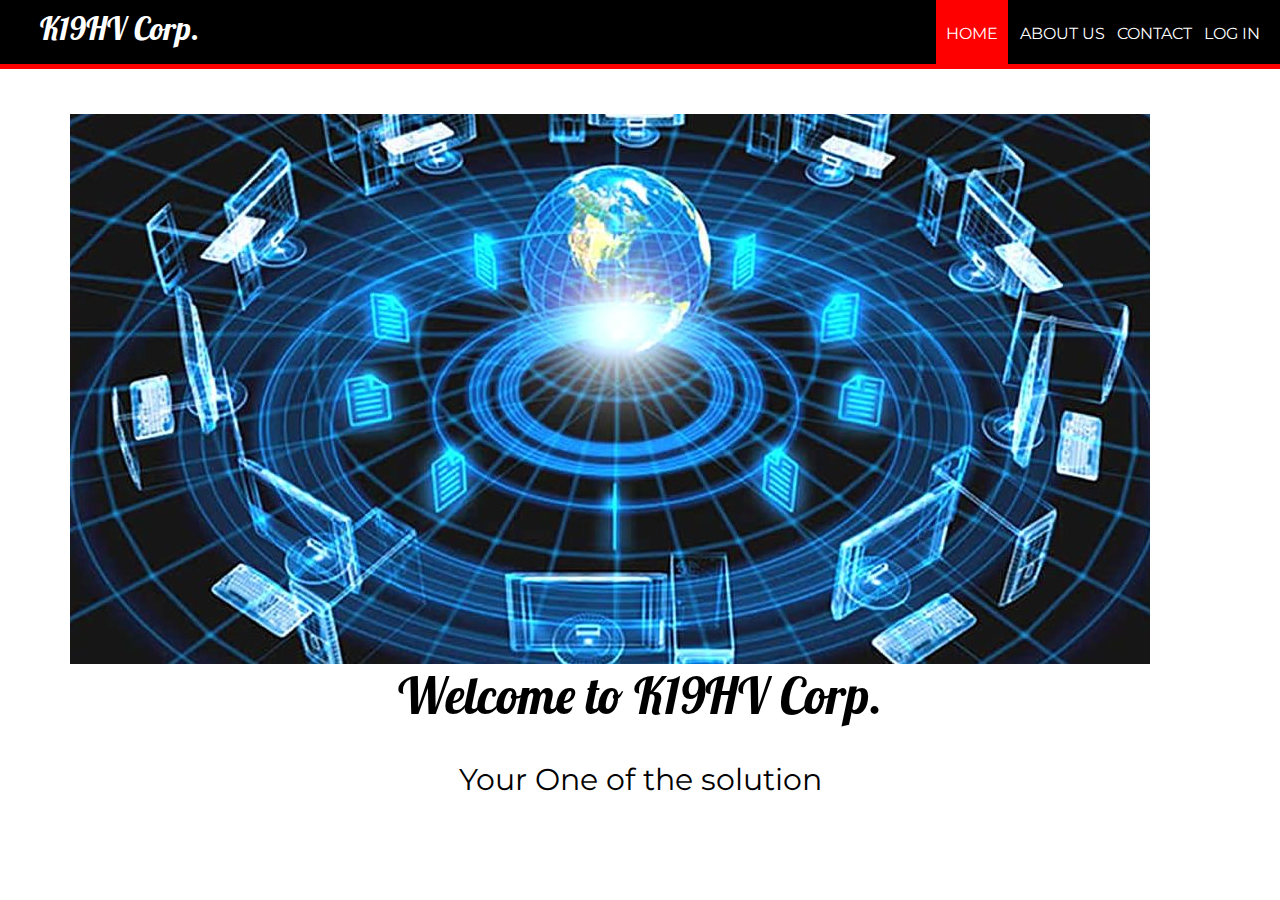
<file: index.html>
<!DOCTYPE html>
<html>
<head>
<title>K19HV Corporation</title>
<link href="https://fonts.googleapis.com/css?family=Lobster|Montserrat" rel="stylesheet">
<link rel="stylesheet" type="text/css" href="styleindex.css">
</head>
<body>
<header>
<nav>
<h1>K19HV Corp.</h1>
<ul id="navli">
<li><a class="homered" href="index.html">HOME</a></li>
<li><a class="homeblack" href="aboutus.html">ABOUT US</a></li>
<li><a class="homeblack" href="contact.html">CONTACT</a></li>
<li><a class="homeblack" href="elogin.html">LOG IN</a></li>
</ul>
</nav>
</header>
<div class="divider"></div>
<div id="divimg">
</div>
<img src="computer-network-1080x550.jpg" style="float: left; margin-right: 100px; margin-top: 35px; margin-left: 70px">
<div style="margin-top: 175px">
<h1 style="font-family: 'Lobster', cursive; font-weight: 200; font-size: 50px; margin-top: 100px; text-align: center;">Welcome to K19HV Corp.</h1>
<p style="font-family: 'Montserrat', sans-serif; font-size: 30px ; text-align: center;">Your One of the solution</p>
</div>
</body>
</html>
</file>
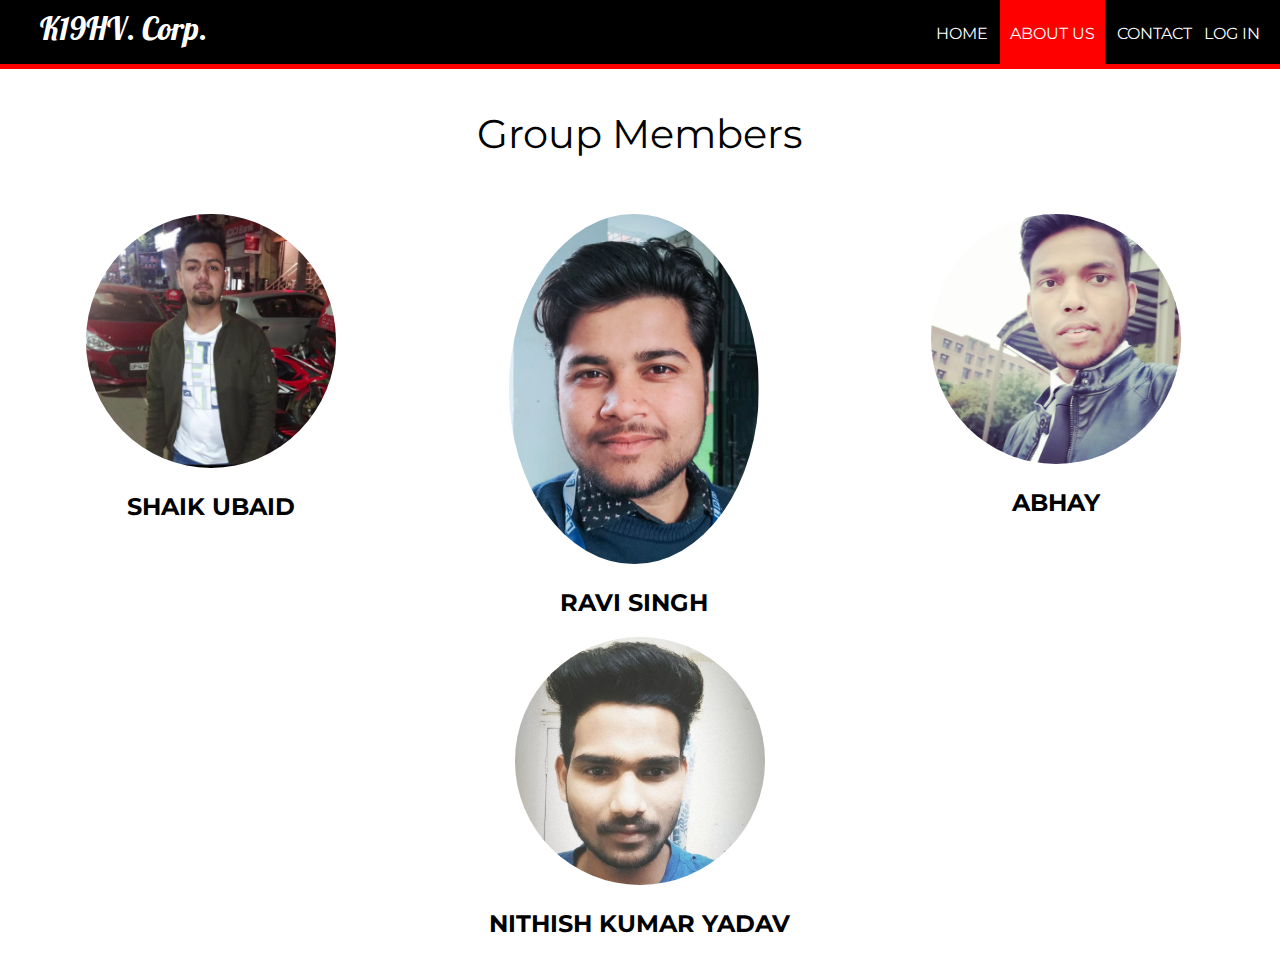
<file: aboutus.html>
<!DOCTYPE html>
<html>
<head>
<title>About Us | K19HV Corporation</title>
<link rel="stylesheet" type="text/css" href="style.css">
<link href="https://fonts.googleapis.com/css?family=Lobster|Montserrat" rel="stylesheet">
</head>
<body>
<header>
<nav>
<h1>K19HV. Corp.</h1>
<ul id="navli">
<li><a class="homeblack" href="index.html">HOME</a></li>
<li><a class="homered" href="aboutus.html">ABOUT US</a></li>
<li><a class="homeblack" href="contact.html">CONTACT</a></li>
<li><a class="homeblack" href="elogin.html">LOG IN</a></li>
</ul>
</nav>
</header>
<div class="divider"></div>
<p style="font-family: Montserrat ; text-align: center; font-size: 40px">Group Members</p>
<div style="float: left; width: 33%">
<p style="text-align: center;"><img src="ubaid.jpeg" alt="Avatar" style="width:250px"></p>
<h2 style="text-align: center; font-family:Montserrat ">SHAIK UBAID</h2>
</div>
<div style="float: left; width: 33%">
<p style="text-align: center;"><img src="ravi.jpeg" alt="Avatar" style="width:250px"></p>
<h2 style="text-align: center; font-family:Montserrat ">RAVI SINGH</h2>
</div>
<div style="float: left; width: 33%">
<p style="text-align: center;"><img src="abhay.jpeg" alt="Avatar" style="width:250px"></p>
<h2 style="text-align: center; font-family:Montserrat ">ABHAY</h2>
</div>
<center>
<div style="float: ; width: 33%">
<p style="text-align: center;"><img src="nithish.jpeg" alt="Avatar" style="width:250px"></p>
<h2 style="text-align: center; font-family:Montserrat ">NITHISH KUMAR YADAV</h2>
</div>
</div>
</body>
</html>
</file>
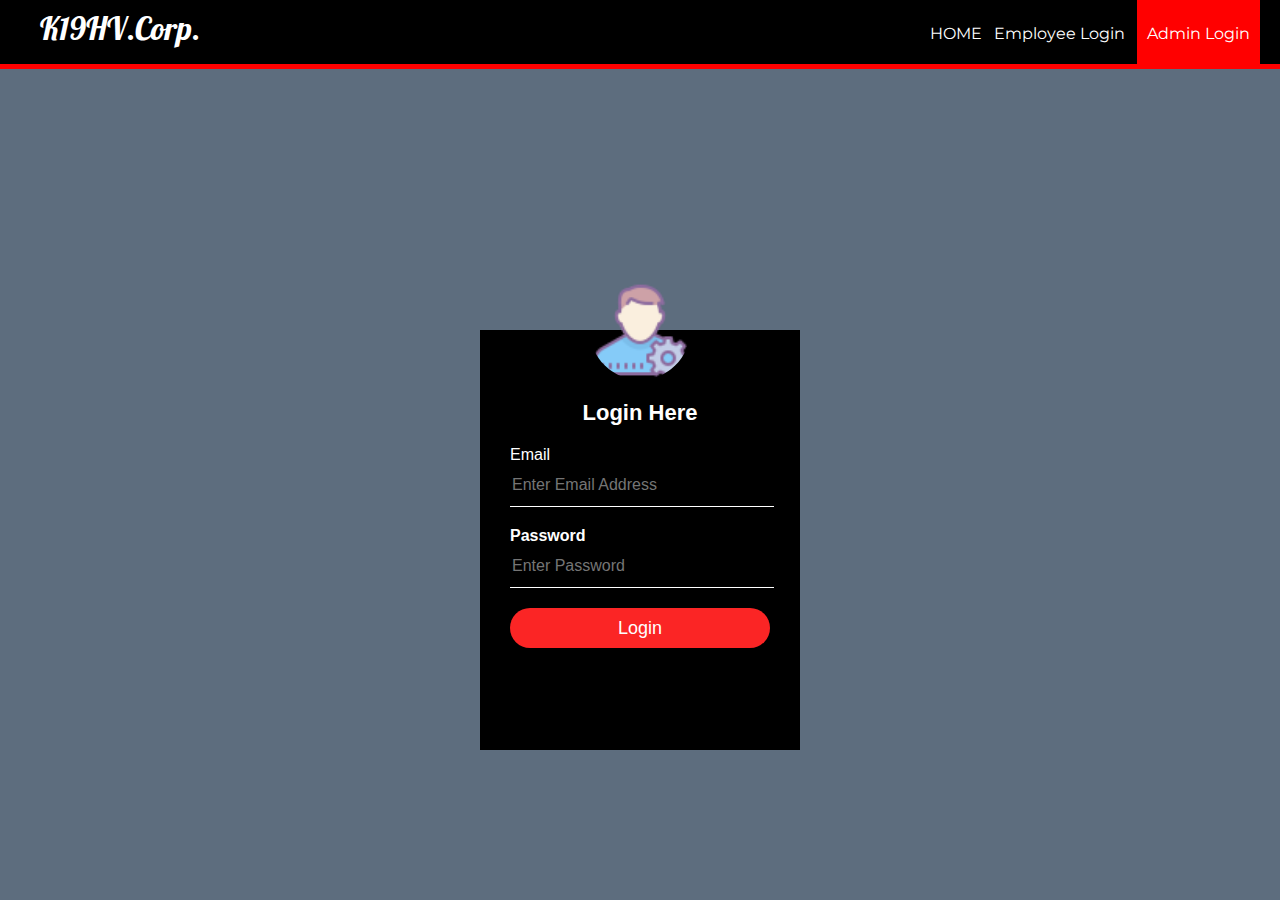
<file: alogin.html>
<!DOCTYPE html>
<html>
<head>
<title>Log In | K19HV Corporation</title>
<link rel="stylesheet" type="text/css" href="stylelogin.css">
</head>
<body>
<header>
<nav>
<h1>K19HV.Corp.</h1>
<ul id="navli">
<li><a class="homeblack" href="index.html">HOME</a></li>
<li><a class="homeblack" href="elogin.html">Employee Login</a></li>
<li><a class="homered" href="alogin.html">Admin Login</a></li>
</ul>
</nav>
</header>
<div class="divider"></div>
<div class="loginbox">
<img src="admin.png" class="avatar">
<h1>Login Here</h1>
<form action="process/aprocess.php" method="POST"
<p>Email</p>
<input type="text" name="mailuid" placeholder="Enter Email Address" required="required">
<p>Password</p>
<input type="password" name="pwd" placeholder="Enter Password" required="required">
<input type="submit" name="login-submit" value="Login">
</form>
</div>
</body>
</html>
</file>
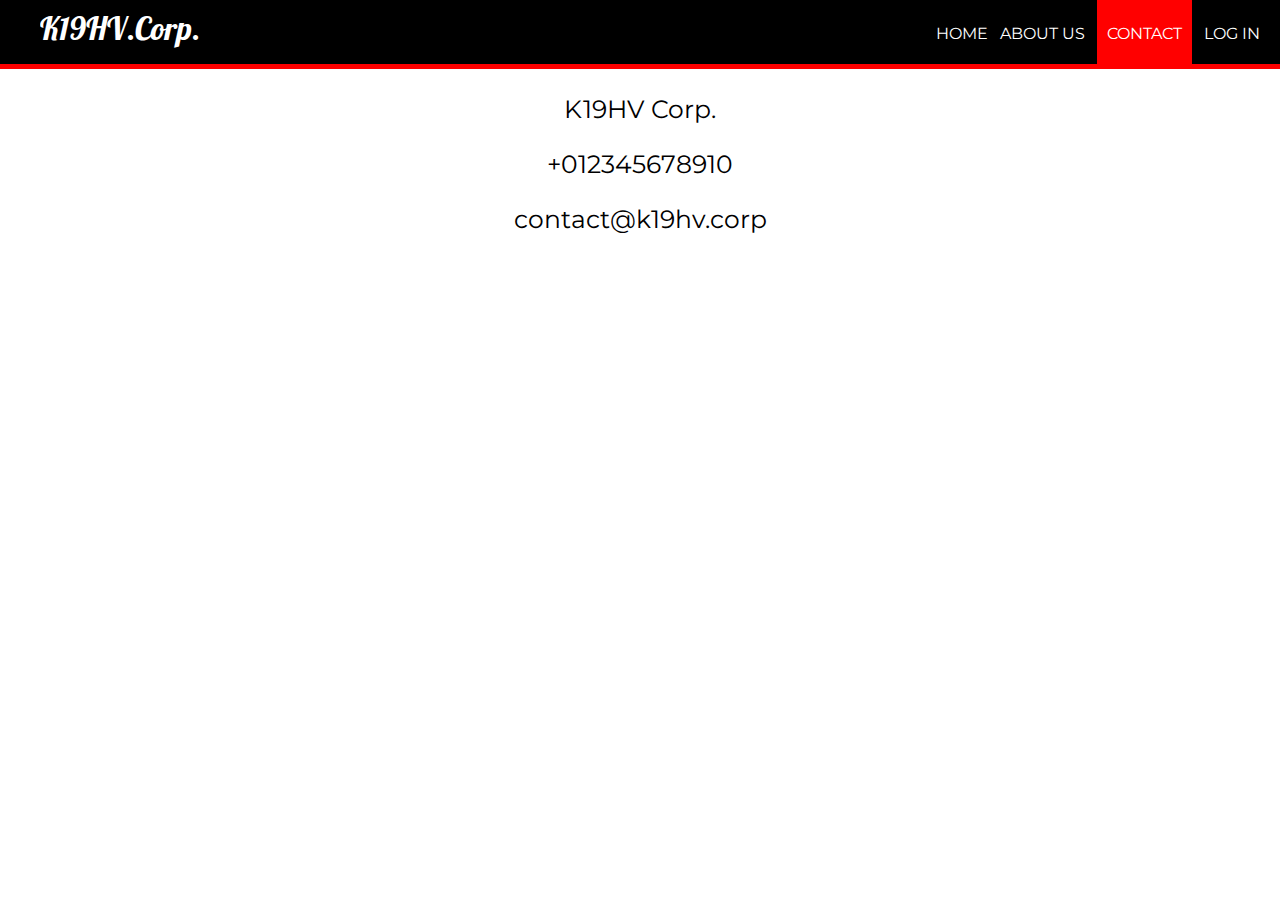
<file: contact.html>
<!DOCTYPE html>
<html>
<head>
<title>Contact | K19HV Corporation</title>
<link rel="stylesheet" type="text/css" href="style.css">
<link rel="stylesheet" href="https://use.fontawesome.com/releases/v5.8.1/css/all.css" integrity="sha384-50oBUHEmvpQ+1lW4y57PTFmhCaXp0ML5d60M1M7uH2+nqUivzIebhndOJK28anvf" crossorigin="anonymous">
<link href="https://fonts.googleapis.com/css?family=Lobster|Montserrat" rel="stylesheet"
</head>
<body>
<header>
<nav>
<h1>K19HV.Corp.</h1>
<ul id="navli">
<li><a class="homeblack" href="index.html">HOME</a></li>
<li><a class="homeblack" href="#">ABOUT US</a></li>
<li><a class="homered" href="contact.html">CONTACT</a></li>
<li><a class="homeblack" href="elogin.html">LOG IN</a></li>
</ul>
</nav>
</header>
<div class="divider"></div>
</style></div>
<p style="font-family: Montserrat; text-align: center; font-size: 25px"><i class="fas fa-map-marked"></i> K19HV Corp.</p>
<p style="font-family: Montserrat; text-align: center; font-size: 25px"><i class="fas fa-address-book"></i> +012345678910</p>
<p style="font-family: Montserrat; text-align: center; font-size: 25px"><i class="fas fa-envelope"></i> contact@k19hv.corp</p>
 </body>
</html>
</file>
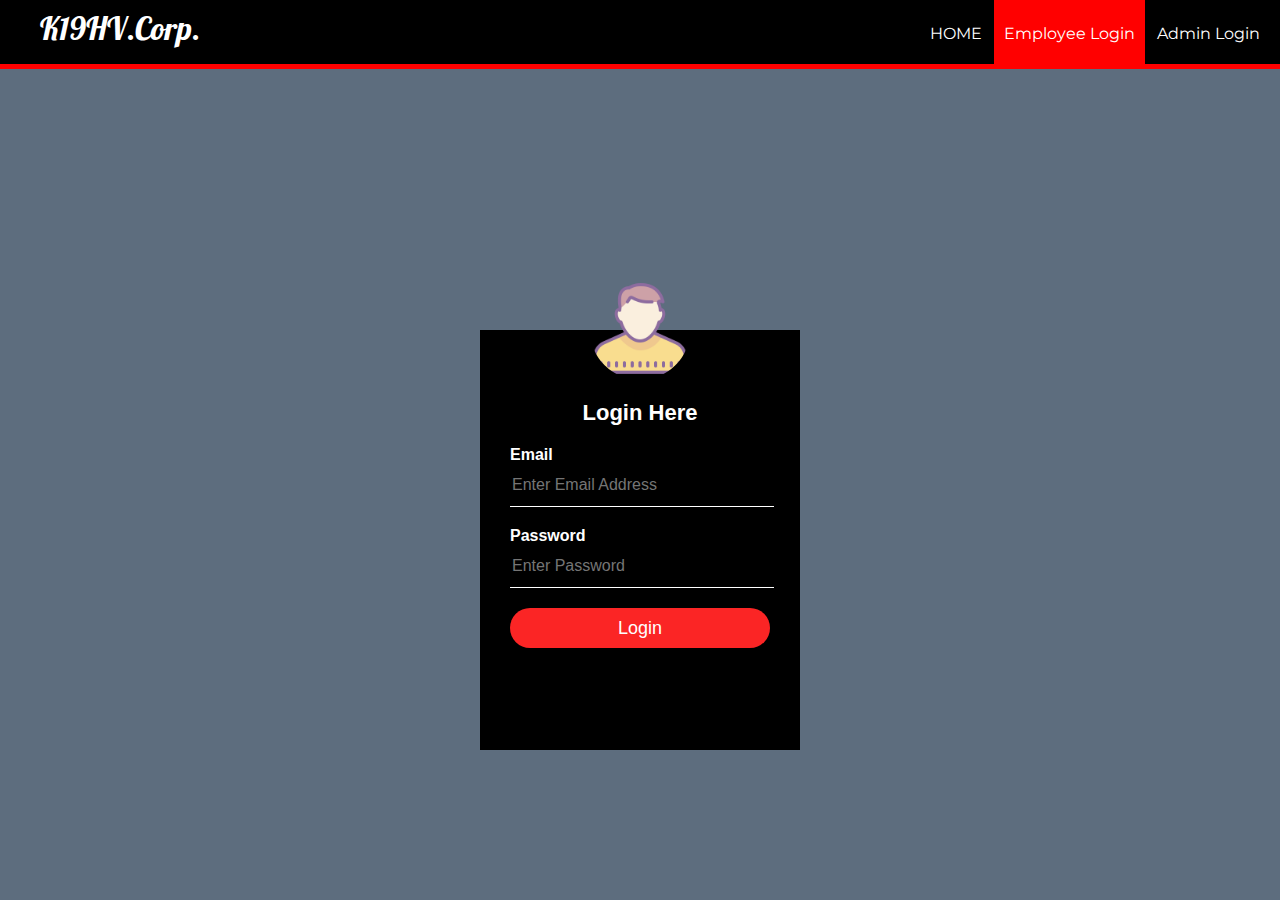
<file: elogin.html>
<!DOCTYPE html>
<html>
<head>
<title>Log In | K19HV Corporation</title>
<link rel="stylesheet" type="text/css" href="stylelogin.css">
</head>
<body>
<header>
<nav>
<h1>K19HV.Corp.</h1>
<ul id="navli">
<li><a class="homeblack" href="index.html">HOME</a></li>
<li><a class="homered" href="elogin.html">Employee Login</a></li>
<li><a class="homeblack" href="alogin.html">Admin Login</a></li>
</ul>
</nav>
</header>
<div class="divider"></div>
<div class="loginbox">
<img src="avatar.png" class="avatar">
<h1>Login Here</h1>
<form action="process/eprocess.php" method="POST">
<p>Email</p>
<input type="text" name="mailuid" placeholder="Enter Email Address" required="required">
<p>Password</p>
<input type="password" name="pwd" placeholder="Enter Password" required="required">
<input type="submit" name="login-submit" value="Login">   
</form>
</div>
</body>
</html>
</file>
<file: styleindex.css>
@import url('https://fonts.googleapis.com/css?family=Lobster');
@import url('https://fonts.googleapis.com/css?family=Montserrat:400,700');

body{
	margin: 0px;
}

header{
	background: black;
	color: white;
	padding: 8px 20px 6px 40px;
	height: 50px;
}

header h1{
	display: inline;
	font-family: 'Lobster', cursive;
	font-weight: 400;
	font-size: 32px;
	float: left;
	margin-top: 0px;
	margin-right: 10px;
}

nav ul {
	display: inline;
	padding: 0px;
	float: right;
}

nav ul li{
	display: inline-block;
	list-style-type: none;
	color: white;
	float: left;
	margin-left: 12px;
	

}

nav ul li a{
	color: white;
	text-decoration: none;	
}


nav ul ul{
	display: none;
	position: absolute;
}

#navli ul li ul:hovar{
	visibility: visible;
	display: block;
}





#navli{
	font-family: 'Montserrat', sans-serif;
}

.homered{
	background-color: red;
	padding: 30px 10px 22px 10px;
}

.divider{
	background-color: red;
	height: 5px;
}

.homeblack:hover{
	background-color: blue;
	padding: 30px 10px 21px 10px;

}

#divimg{
	
	background-repeat: no-repeat;
	background-size: cover;
	background-image: : url('../images/back.jpg');
	padding: 0px;
	margin: 10px;
	height: 100%;
	width: 100%;
}


#registration{
	padding: 2px 2px 2px 2px;
	text-align: center;
	background-color: #F0FFFF;
	height: 100%;
	width: auto;
	background-position: center;
}

#textField{
	width: 350px;
	height: 50px;
	padding: 5px;
	border-radius: 5px;
	font-family: 'Montserrat', sans-serif;
}


#gender{
	font-family: 'Montserrat', sans-serif;
}

#sub{
	width: 350px;
	height: 50px;
	padding: 5px;
	border-radius: 5px;
	outline: 0px;
	background-color: #0c6996;
}

.table-emp{
	padding: 5px;
	height: auto;
	width: 100%;
	font-family: 'Montserrat', sans-serif;
	text-align: center;
	background-color: #4CAF50;
}

.table-emp tr th {
  background-color: #4CAF50;
  color: white;
}



.simple-form1{
	margin-left: 10px; 
	padding: 2px 2px 2px 2px;
	text-align: center;
	background-color: #F0FFFF;
	height: auto;
	width: auto;
	background-position: center;
	
}



.leavetable{
	width: 100%;
	height: auto;
}

#textField{
	width: 350px;
	height: 50px;
	padding: 5px;
	border-radius: 5px;
	font-family: 'Montserrat', sans-serif;
}



.info{
	margin-left: 10px;
	padding: 100px;
}



.h2{
	font-family: 'Montserrat', sans-serif;
}
</file>
<file: style.css>
@import url('https://fonts.googleapis.com/css?family=Lobster');
@import url('https://fonts.googleapis.com/css?family=Montserrat:400,700');

body
{
margin: 0px;
}
header
{
background: black;
color: white;
padding: 8px 20px 6px 40px;
height: 50px;
}
header h1
{
display: inline;
font-family: 'Lobster', cursive;
font-weight: 400;
font-size: 32px;
float: left;
margin-top: 0px;
margin-right: 10px;
}
nav ul 
{
display: inline;
padding: 0px;
float: right;
}
nav ul li
{
display: inline-block;
list-style-type: none;
color: white;
float: left;
margin-left: 12px;
}
nav ul li a
{
color: white;
text-decoration: none;	
}
nav ul ul
{
display: none;
position: absolute;
}
#navli ul li ul:hovar{
visibility: visible;
display: block;
}
#navli
{
font-family: 'Montserrat', sans-serif;
}
.homered
{
background-color: red;
padding: 30px 10px 22px 10px;
}
.divider
{
background-color: red;
height: 5px;
}
.homeblack:hover
{
background-color: blue;
padding: 30px 10px 21px 10px;
}
#divimg
{
background-repeat: no-repeat;
background-size: cover;
background-image: : url('../images/back.jpg');
padding: 0px;
margin: 10px;
height: 100%;
width: 100%;
}
#registration
{
padding: 2px 2px 2px 2px;
text-align: center;
height: 100%;
width: auto;
background-position: center;
}
#textField
{
width: 350px;
height: 50px;
padding: 5px;
border-radius: 5px;
font-family: 'Montserrat', sans-serif;
}
#gender
{
font-family: 'Montserrat', sans-serif;
}
#sub
{
width: 350px;
height: 50px;
padding: 5px;
border-radius: 5px;
outline: 0px;
}
.table-emp
{
padding: 5px;
height: auto;
width: 100%;
font-family: 'Montserrat', sans-serif;
text-align: center;
}
.table-emp tr th
{
 color: white;
}
.simple-form1
{
margin-left: 10px; 
padding: 2px 2px 2px 2px;
text-align: center;
height: auto;
width: auto;
background-position: center;
}
.leavetable
{
width: 100%;
height: auto;
}
#textField
{
width: 350px;
height: 50px;
padding: 5px;
border-radius: 5px;
font-family: 'Montserrat', sans-serif;
}
.info
{
margin-left: 10px;
padding: 100px;
}
.h2
{
font-family: 'Montserrat', sans-serif;
}
img
 {
  border-radius: 50%;
}
</file>
<file: stylelogin.css>
@import url('https://fonts.googleapis.com/css?family=Lobster');
@import url('https://fonts.googleapis.com/css?family=Montserrat:400,700');

body{
	margin: 0;
	 padding: 0;
    background-color: #5D6D7E;
    background-size: cover;
    background-position: center;
    font-family: sans-serif;
}

header{
	background: black;
	color: white;
	padding: 8px 20px 6px 40px;
	height: 50px;
}

header h1{
	display: inline;
	font-family: 'Lobster', cursive;
	font-weight: 400;
	font-size: 32px;
	float: left;
	margin-top: 0px;
	margin-right: 10px;
}

nav ul {
	display: inline;
	padding: 0px;
	float: right;
}

nav ul li{
	display: inline-block;
	list-style-type: none;
	color: white;
	float: left;
	margin-left: 12px;
	

}

nav ul li a{
	color: white;
	text-decoration: none;	
}


nav ul ul{
	display: none;
	position: absolute;
}

#navli ul li ul:hovar{
	visibility: visible;
	display: block;
}





#navli{
	font-family: 'Montserrat', sans-serif;
}

.homered{
	background-color: red;
	padding: 30px 10px 22px 10px;
}

.divider{
	background-color: red;
	height: 5px;
}

.homeblack:hover{
	background-color: blue;
	padding: 30px 10px 21px 10px;

}

#divimg{
	
	background-repeat: no-repeat;
	background-size: cover;
	background-image: : url('../images/back.jpg');
	padding: 0px;
	margin: 0px;
	height: 100%;
	width: 100%;
}


.loginbox{
    width: 320px;
    height: 420px;
    background: #000;
    color: #fff;
    top: 60%;
    left: 50%;
    position: absolute;
    transform: translate(-50%,-50%);
    box-sizing: border-box;
    padding: 70px 30px;
}

.avatar{
    width: 100px;
    height: 100px;
    border-radius: 50%;
    position: absolute;
    top: -50px;
    left: calc(50% - 50px);
}

h1{
    margin: 0;
    padding: 0 0 20px;
    text-align: center;
    font-size: 22px;
}

.loginbox p{
    margin: 0;
    padding: 0;
    font-weight: bold;
}

.loginbox input{
    width: 100%;
    margin-bottom: 20px;
}

.loginbox input[type="text"], input[type="password"]
{
    border: none;
    border-bottom: 1px solid #fff;
    background: transparent;
    outline: none;
    height: 40px;
    color: #fff;
    font-size: 16px;
}
.loginbox input[type="submit"]
{
    border: none;
    outline: none;
    height: 40px;
    background: #fb2525;
    color: #fff;
    font-size: 18px;
    border-radius: 20px;
}
.loginbox input[type="submit"]:hover
{
    cursor: pointer;
    background: #ffc107;
    color: #000;
}
.loginbox a{
    text-decoration: none;
    font-size: 12px;
    line-height: 20px;
    color: darkgrey;
}

.loginbox a:hover
{
    color: #ffc107;
}
</file>
